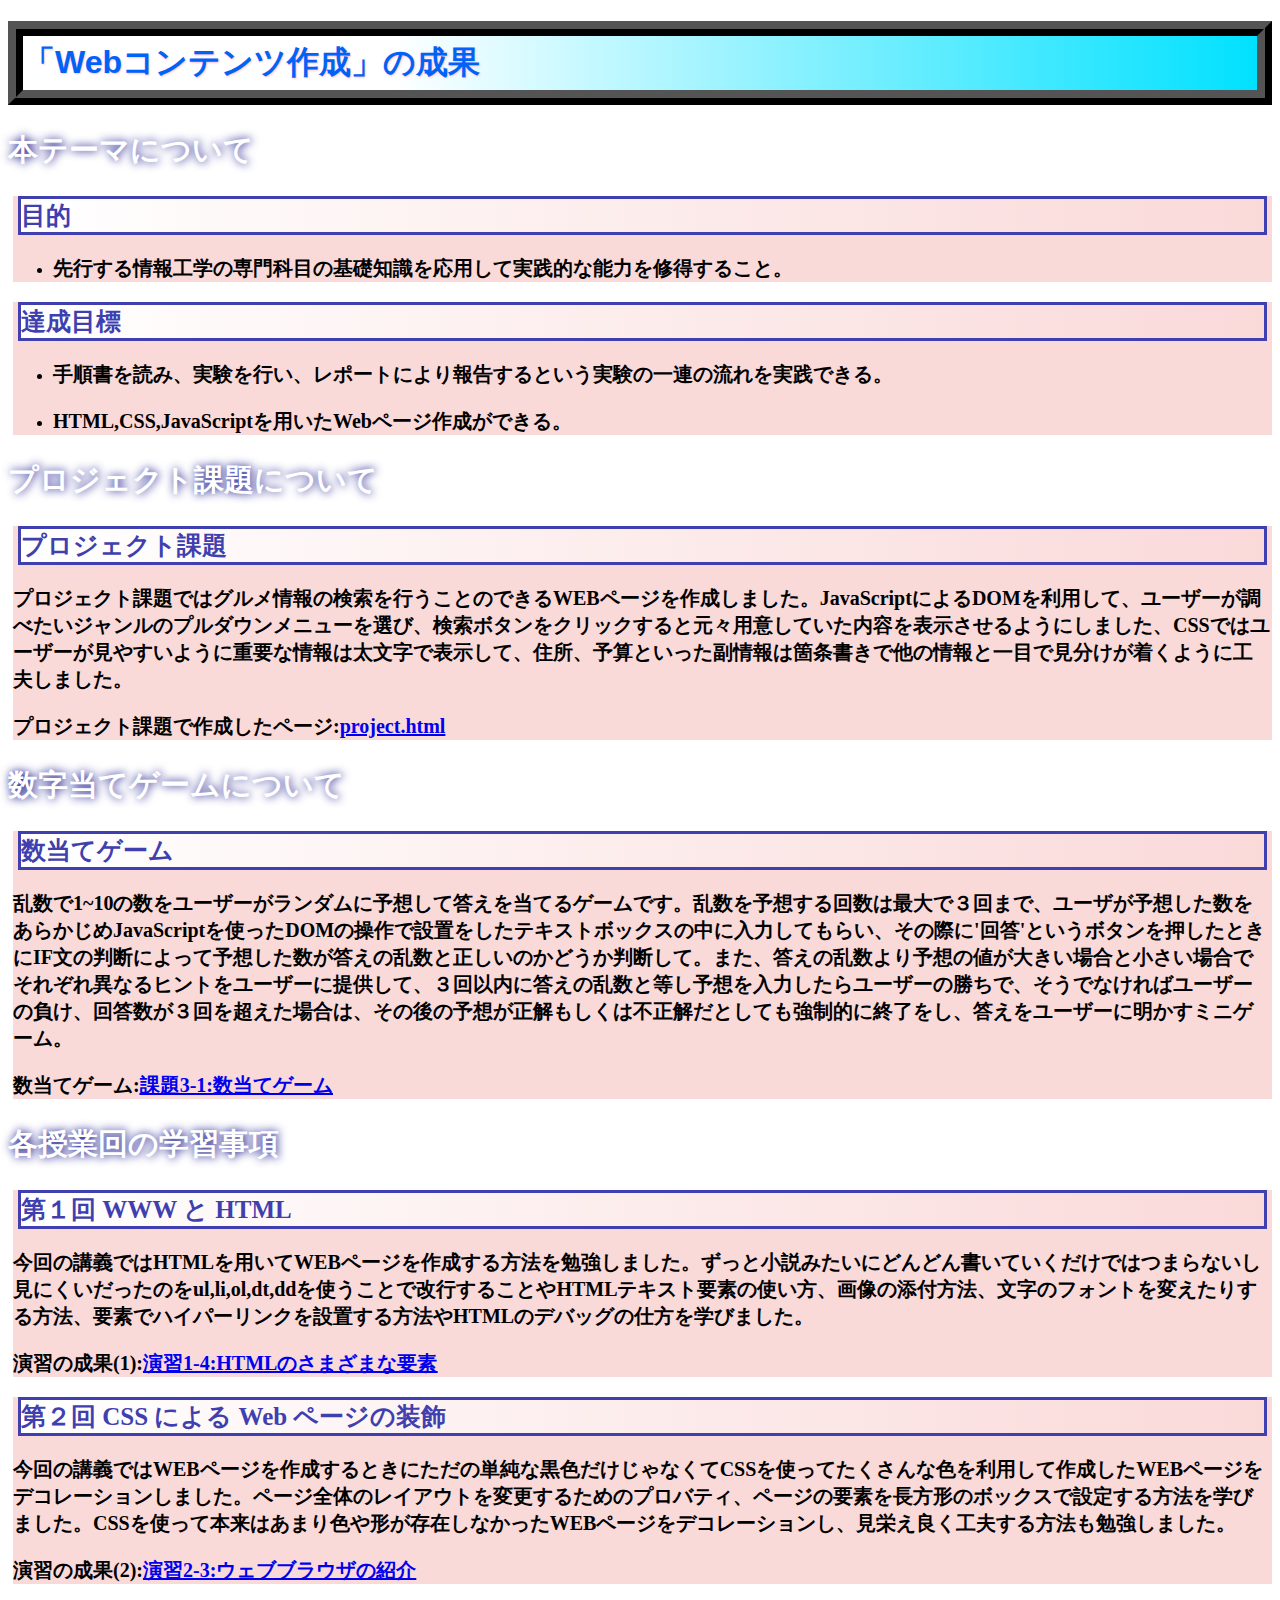
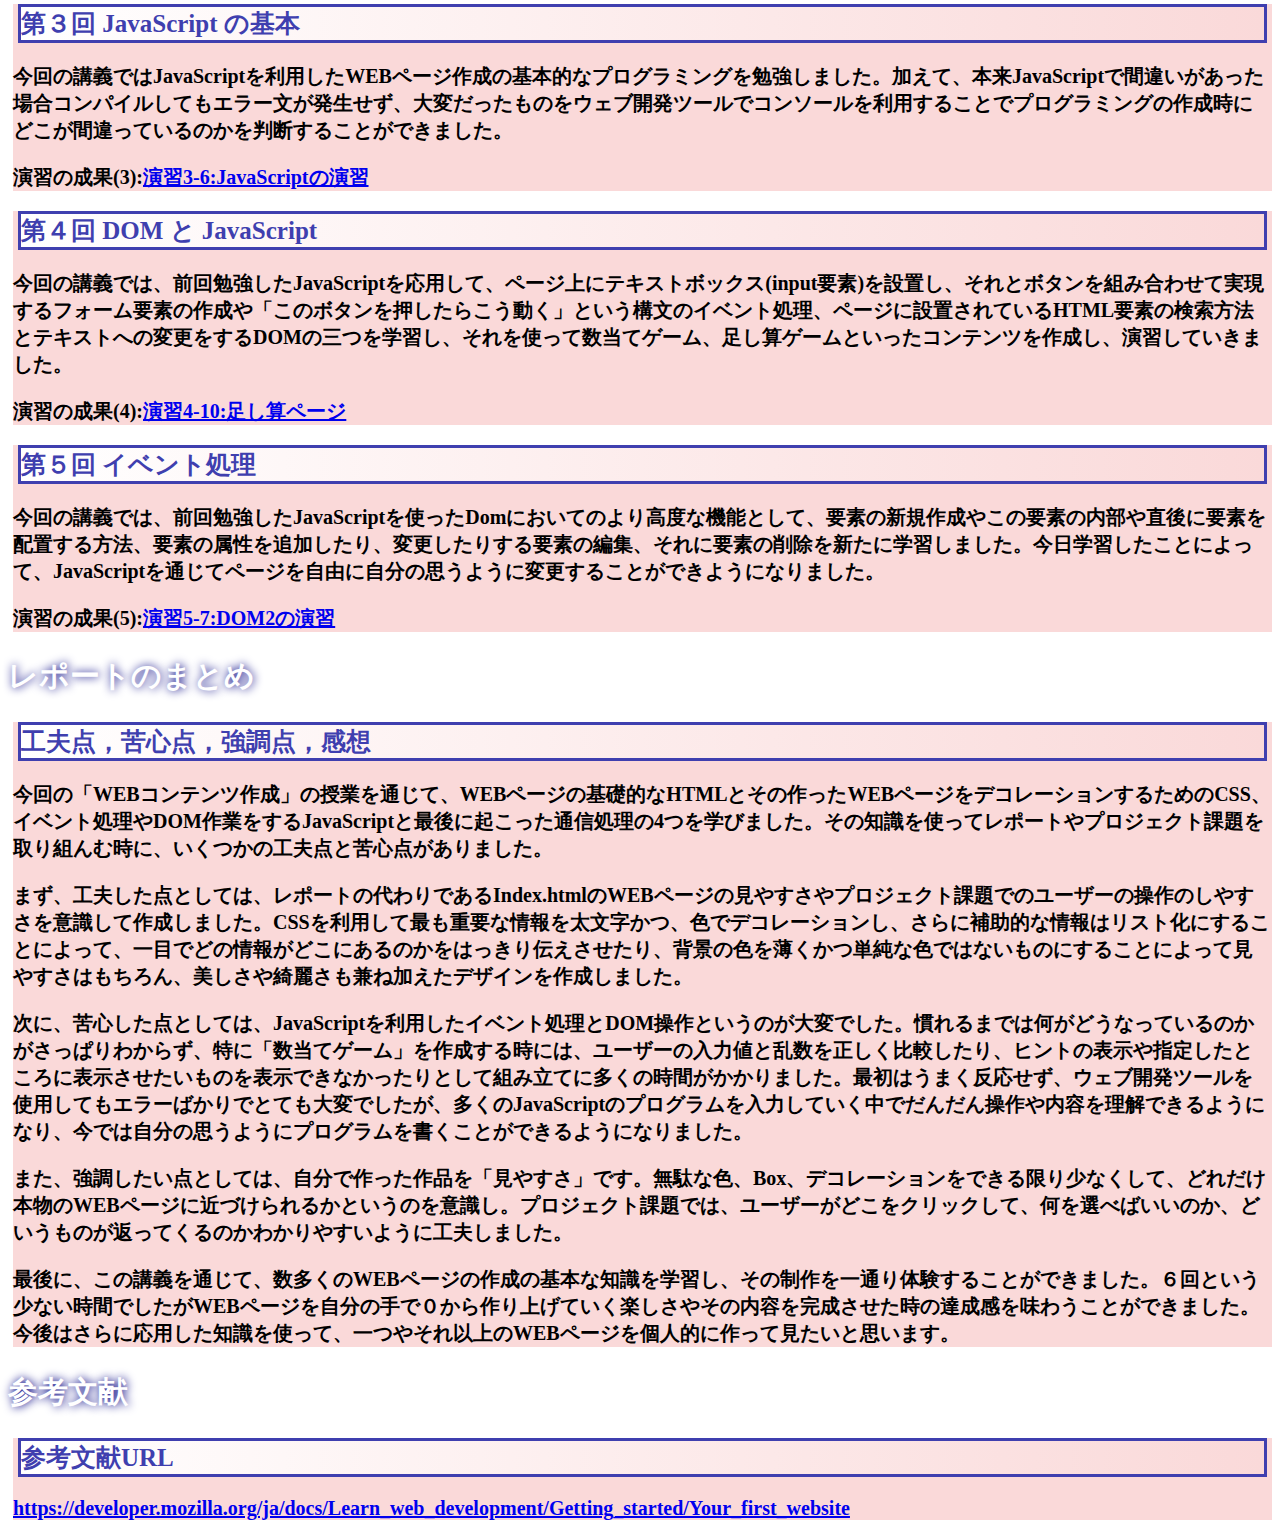
<file: index.html>
<!DOCTYPE html>
<html>

<head>
  <meta charset="utf-8">
  <title>「Webコンテンツ作成」の成果</title>
  <link rel="stylesheet" href="index.css">
</head>

<body>
  <h1>「Webコンテンツ作成」の成果</h1>

  <div id="zentai">

    <h2>本テーマについて</h2>
    <div>
      <h3>目的</h3>
      <ul>
        <li>
          <p>先行する情報工学の専門科目の基礎知識を応用して実践的な能力を修得すること。</p>
        </li>
      </ul>
      </li>
    </div>
    <div>
      <h3>達成目標</h3>
      <ul>
        <li>
          <p>手順書を読み、実験を行い、レポートにより報告するという実験の一連の流れを実践できる。</p>
        </li>
        <li>
          <p>HTML,CSS,JavaScriptを用いたWebページ作成ができる。</p>
        </li>
      </ul>
      </li>
    </div>
    <h2>プロジェクト課題について</h2>
    <div>
      <h3>プロジェクト課題</h3>
      <p>
        プロジェクト課題ではグルメ情報の検索を行うことのできるWEBページを作成しました。JavaScriptによるDOMを利用して、ユーザーが調べたいジャンルのプルダウンメニューを選び、検索ボタンをクリックすると元々用意していた内容を表示させるようにしました、CSSではユーザーが見やすいように重要な情報は太文字で表示して、住所、予算といった副情報は箇条書きで他の情報と一目で見分けが着くように工夫しました。
      </p>
      <p>プロジェクト課題で作成したページ:<a href="project.html" title="プロジェクト課題" target="_blank" <u>project.html</u></a></p>
    </div>
    <h2>数字当てゲームについて</h2>
    <div>
      <h3>数当てゲーム</h3>
      <p>
        乱数で1~10の数をユーザーがランダムに予想して答えを当てるゲームです。乱数を予想する回数は最大で３回まで、ユーザが予想した数をあらかじめJavaScriptを使ったDOMの操作で設置をしたテキストボックスの中に入力してもらい、その際に'回答'というボタンを押したときにIF文の判断によって予想した数が答えの乱数と正しいのかどうか判断して。また、答えの乱数より予想の値が大きい場合と小さい場合でそれぞれ異なるヒントをユーザーに提供して、３回以内に答えの乱数と等し予想を入力したらユーザーの勝ちで、そうでなければユーザーの負け、回答数が３回を超えた場合は、その後の予想が正解もしくは不正解だとしても強制的に終了をし、答えをユーザーに明かすミニゲーム。
      <p>数当てゲーム:<a href="kazuate.html" title="数当てゲーム" target="_blank"><u>課題3-1:数当てゲーム</u></a></p>
    </div>
    <h2>各授業回の学習事項</h2>
    <div>
      <h3>第１回 WWW と HTML</h3>
      <p>
        今回の講義ではHTMLを用いてWEBページを作成する方法を勉強しました。ずっと小説みたいにどんどん書いていくだけではつまらないし見にくいだったのをul,li,ol,dt,ddを使うことで改行することやHTMLテキスト要素の使い方、画像の添付方法、文字のフォントを変えたりする方法、要素でハイパーリンクを設置する方法やHTMLのデバッグの仕方を学びました。
      </p>
      <p>演習の成果(1):<a href="practice-html/elements.html" title="HTMLの要素" target="_blank"><u>演習1-4:HTMLのさまざまな要素</u></a>
      </p>
    </div>
    <div>
      <h3>第２回 CSS による Web ページの装飾 </h3>
      <p>
        今回の講義ではWEBページを作成するときにただの単純な黒色だけじゃなくてCSSを使ってたくさんな色を利用して作成したWEBページをデコレーションしました。ページ全体のレイアウトを変更するためのプロバティ、ページの要素を長方形のボックスで設定する方法を学びました。CSSを使って本来はあまり色や形が存在しなかったWEBページをデコレーションし、見栄え良く工夫する方法も勉強しました。
      </p>
      <p>演習の成果(2):<a href="practice-css/browser-intro.html" title="ウェブブラウザの紹介" target="_blank"
          <u>演習2-3:ウェブブラウザの紹介</u></a></p>
    </div>
    <div>
      <h3>第３回 JavaScript の基本</h3>
      <p>
        今回の講義ではJavaScriptを利用したWEBページ作成の基本的なプログラミングを勉強しました。加えて、本来JavaScriptで間違いがあった場合コンパイルしてもエラー文が発生せず、大変だったものをウェブ開発ツールでコンソールを利用することでプログラミングの作成時にどこが間違っているのかを判断することができました。
      </p>
      <p>演習の成果(3):<a href="practice-js/obj-practice.html" title="JavaScriptの練習" target="_blank"
          <u>演習3-6:JavaScriptの演習</u></a>
      </p>
    </div>
    <div>
      <h3>第４回 DOM と JavaScript</h3>
      <p>
        今回の講義では、前回勉強したJavaScriptを応用して、ページ上にテキストボックス(input要素)を設置し、それとボタンを組み合わせて実現するフォーム要素の作成や「このボタンを押したらこう動く」という構文のイベント処理、ページに設置されているHTML要素の検索方法とテキストへの変更をするDOMの三つを学習し、それを使って数当てゲーム、足し算ゲームといったコンテンツを作成し、演習していきました。
      </p>
      <p>演習の成果(4):<a href="practice-eventdom/tashizan.html" title="足し算ページ" target="_blank" <u>演習4-10:足し算ページ</u></a></p>
    </div>
    <div>
      <h3>第５回 イベント処理</h3>
      <p>
        今回の講義では、前回勉強したJavaScriptを使ったDomにおいてのより高度な機能として、要素の新規作成やこの要素の内部や直後に要素を配置する方法、要素の属性を追加したり、変更したりする要素の編集、それに要素の削除を新たに学習しました。今日学習したことによって、JavaScriptを通じてページを自由に自分の思うように変更することができようになりました。
      </p>
      <p>演習の成果(5):<a href="practice-dom2/dom2-exercise.html" title="DOM2の演習" target="_blank" <u>演習5-7:DOM2の演習</u></a>
      </p>
    </div>
    <h2>レポートのまとめ</h2>
    <div>
      <h3>工夫点，苦心点，強調点，感想</h3>
      <p>
        今回の「WEBコンテンツ作成」の授業を通じて、WEBページの基礎的なHTMLとその作ったWEBページをデコレーションするためのCSS、イベント処理やDOM作業をするJavaScriptと最後に起こった通信処理の4つを学びました。その知識を使ってレポートやプロジェクト課題を取り組んむ時に、いくつかの工夫点と苦心点がありました。
      </p>
      <p>
        まず、工夫した点としては、レポートの代わりであるIndex.htmlのWEBページの見やすさやプロジェクト課題でのユーザーの操作のしやすさを意識して作成しました。CSSを利用して最も重要な情報を太文字かつ、色でデコレーションし、さらに補助的な情報はリスト化にすることによって、一目でどの情報がどこにあるのかをはっきり伝えさせたり、背景の色を薄くかつ単純な色ではないものにすることによって見やすさはもちろん、美しさや綺麗さも兼ね加えたデザインを作成しました。
      </p>
      <p>
        次に、苦心した点としては、JavaScriptを利用したイベント処理とDOM操作というのが大変でした。慣れるまでは何がどうなっているのかがさっぱりわからず、特に「数当てゲーム」を作成する時には、ユーザーの入力値と乱数を正しく比較したり、ヒントの表示や指定したところに表示させたいものを表示できなかったりとして組み立てに多くの時間がかかりました。最初はうまく反応せず、ウェブ開発ツールを使用してもエラーばかりでとても大変でしたが、多くのJavaScriptのプログラムを入力していく中でだんだん操作や内容を理解できるようになり、今では自分の思うようにプログラムを書くことができるようになりました。
      </p>
      <p>
        また、強調したい点としては、自分で作った作品を「見やすさ」です。無駄な色、Box、デコレーションをできる限り少なくして、どれだけ本物のWEBページに近づけられるかというのを意識し。プロジェクト課題では、ユーザーがどこをクリックして、何を選べばいいのか、どいうものが返ってくるのかわかりやすいように工夫しました。
      </p>
      <p>
        最後に、この講義を通じて、数多くのWEBページの作成の基本な知識を学習し、その制作を一通り体験することができました。６回という少ない時間でしたがWEBページを自分の手で０から作り上げていく楽しさやその内容を完成させた時の達成感を味わうことができました。今後はさらに応用した知識を使って、一つやそれ以上のWEBページを個人的に作って見たいと思います。
      </p>
      </p>
    </div>
    <h2>参考文献</h2>
    <div>
      <h3>参考文献URL</h3>
      <p><a href="https://developer.mozilla.org/ja/docs/Learn_web_development/Getting_started/Your_first_website" title="" target="_blank"<u>https://developer.mozilla.org/ja/docs/Learn_web_development/Getting_started/Your_first_website</u></a></p>
    </div>
</body>

</html>
</file>
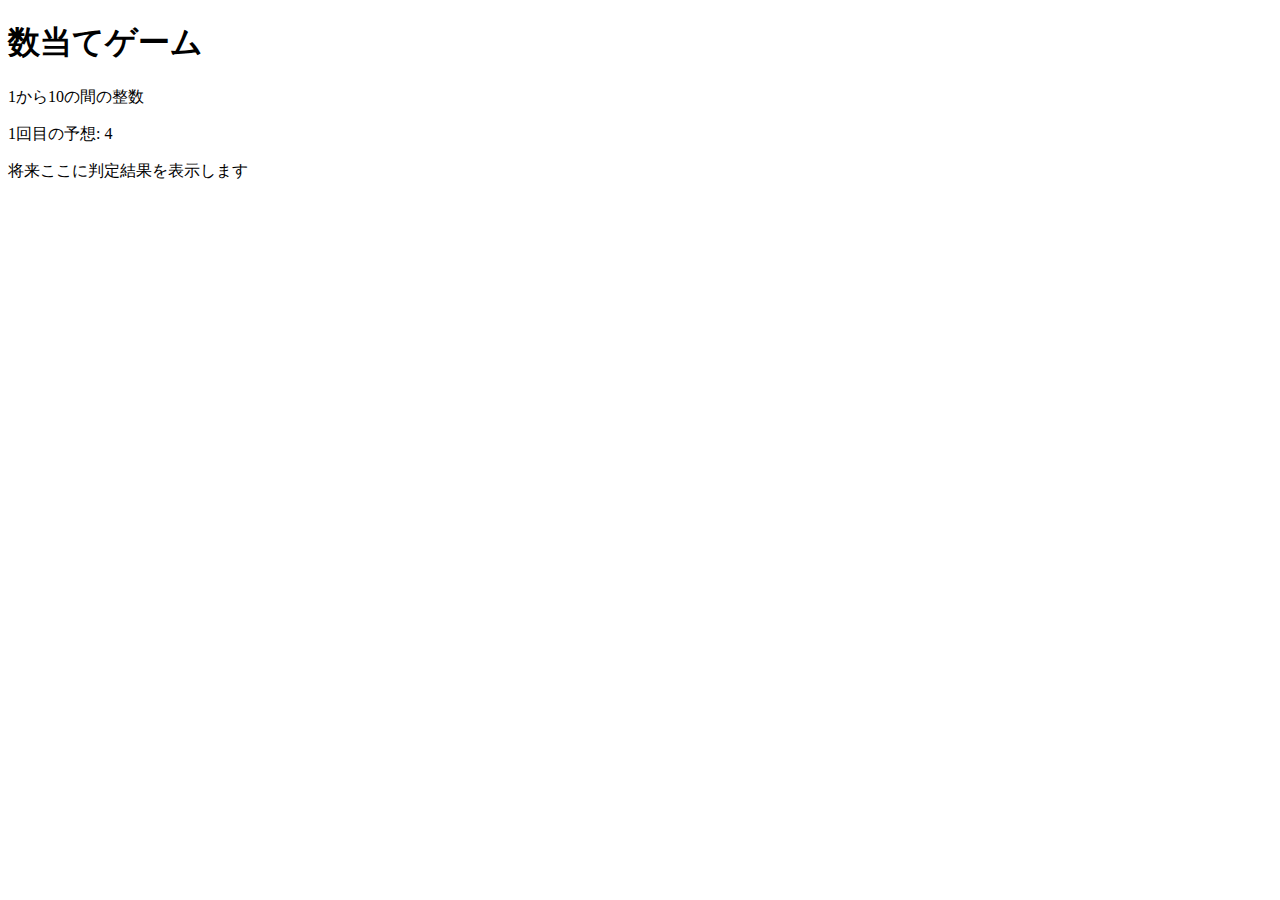
<file: kazuate.html>
<!DOCTYPE html>
<html>
  <head>
    <meta charset="utf-8">
    <title>数当てゲーム</title>
    <script src="kazuate.js" defer></script>
  </head>

  <body>
    <h1>数当てゲーム</h1>
    <p>1から10の間の整数</p>
    <p><span id="kaisu">1</span>回目の予想: <span id="answer">4</span></p>
    <p id="result">将来ここに判定結果を表示します</p>
  </body>
</html>
</file>
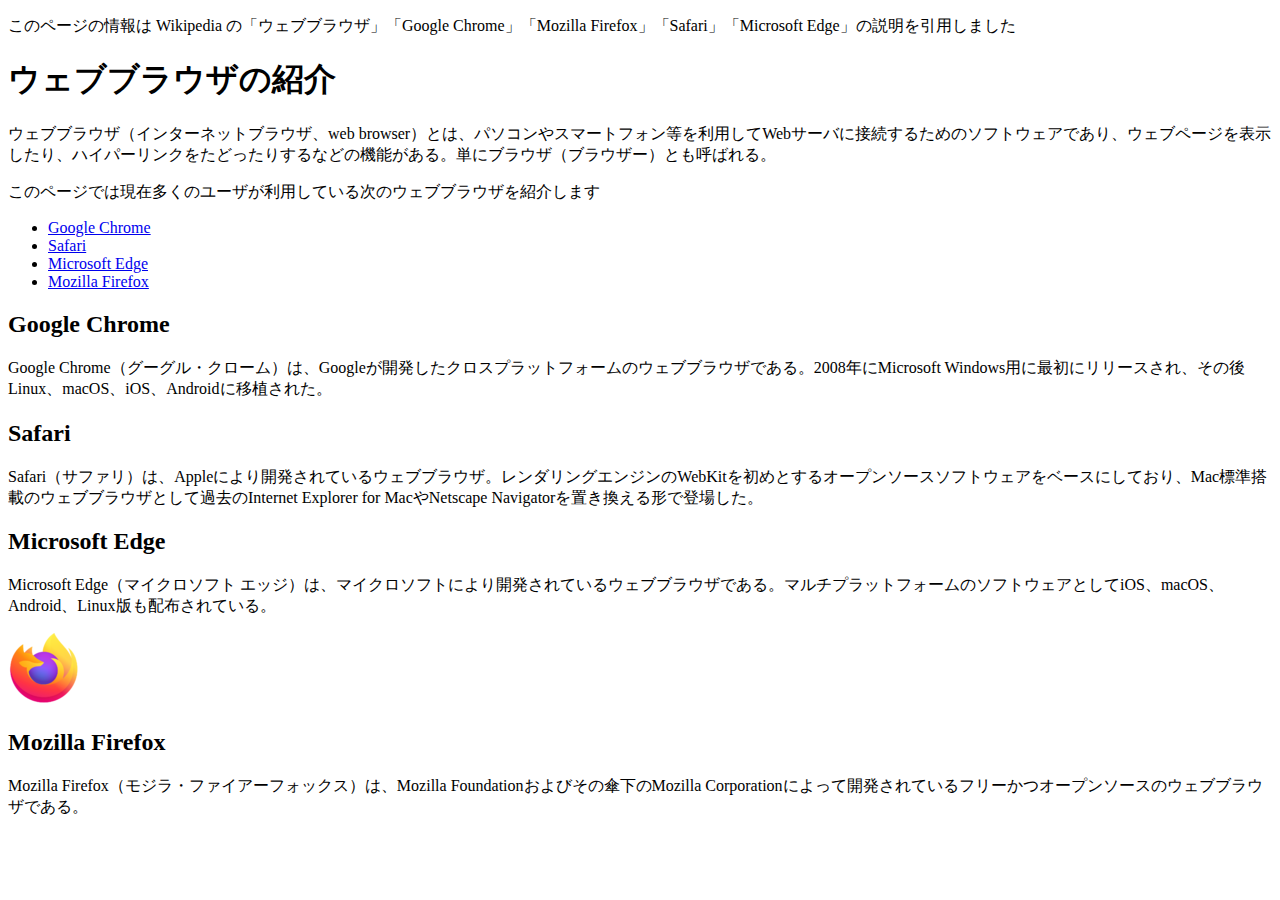
<file: practice-css/browser-intro.html>
<!doctype html>
<html lang="ja">
<head>
    <meta charset="utf-8">
    <title>ウェブブラウザの紹介</title>
</head>

<body>

<p class="info">このページの情報は Wikipedia の「ウェブブラウザ」「Google Chrome」「Mozilla Firefox」「Safari」「Microsoft Edge」の説明を引用しました</p>

<h1>ウェブブラウザの紹介</h1>

<p>ウェブブラウザ（インターネットブラウザ、web browser）とは、パソコンやスマートフォン等を利用してWebサーバに接続するためのソフトウェアであり、ウェブページを表示したり、ハイパーリンクをたどったりするなどの機能がある。単にブラウザ（ブラウザー）とも呼ばれる。</p>

<p>このページでは現在多くのユーザが利用している次のウェブブラウザを紹介します</p>
<ul>
	<li><a href="https://ja.wikipedia.org/wiki/Google_Chrome">Google Chrome<a></li>
	<li><a href="https://ja.wikipedia.org/wiki/Safari">Safari</a></li>
	<li><a href="https://ja.wikipedia.org/wiki/Microsoft_Edge">Microsoft Edge</a></li>
	<li><a href="https://ja.wikipedia.org/wiki/Mozilla_Firefox">Mozilla Firefox</a></li>
</ul>


<div id="zentai">

<div>
<h2>Google Chrome</h2>
<p>Google Chrome（グーグル・クローム）は、Googleが開発したクロスプラットフォームのウェブブラウザである。2008年にMicrosoft Windows用に最初にリリースされ、その後Linux、macOS、iOS、Androidに移植された。</p>
</div>

<div>
<h2>Safari</h2>
<p>Safari（サファリ）は、Appleにより開発されているウェブブラウザ。レンダリングエンジンのWebKitを初めとするオープンソースソフトウェアをベースにしており、Mac標準搭載のウェブブラウザとして過去のInternet Explorer for MacやNetscape Navigatorを置き換える形で登場した。</p>
</div>

<div>
<h2>Microsoft Edge</h2>
<p>Microsoft Edge（マイクロソフト エッジ）は、マイクロソフトにより開発されているウェブブラウザである。マルチプラットフォームのソフトウェアとしてiOS、macOS、Android、Linux版も配布されている。</p>
</div>

<div>
<img class = "sign" src="firefox_icon.png">
<h2>Mozilla Firefox</h2>
<p>Mozilla Firefox（モジラ・ファイアーフォックス）は、Mozilla Foundationおよびその傘下のMozilla Corporationによって開発されているフリーかつオープンソースのウェブブラウザである。</p>
</div>

</div>

</body>

</html>
</file>
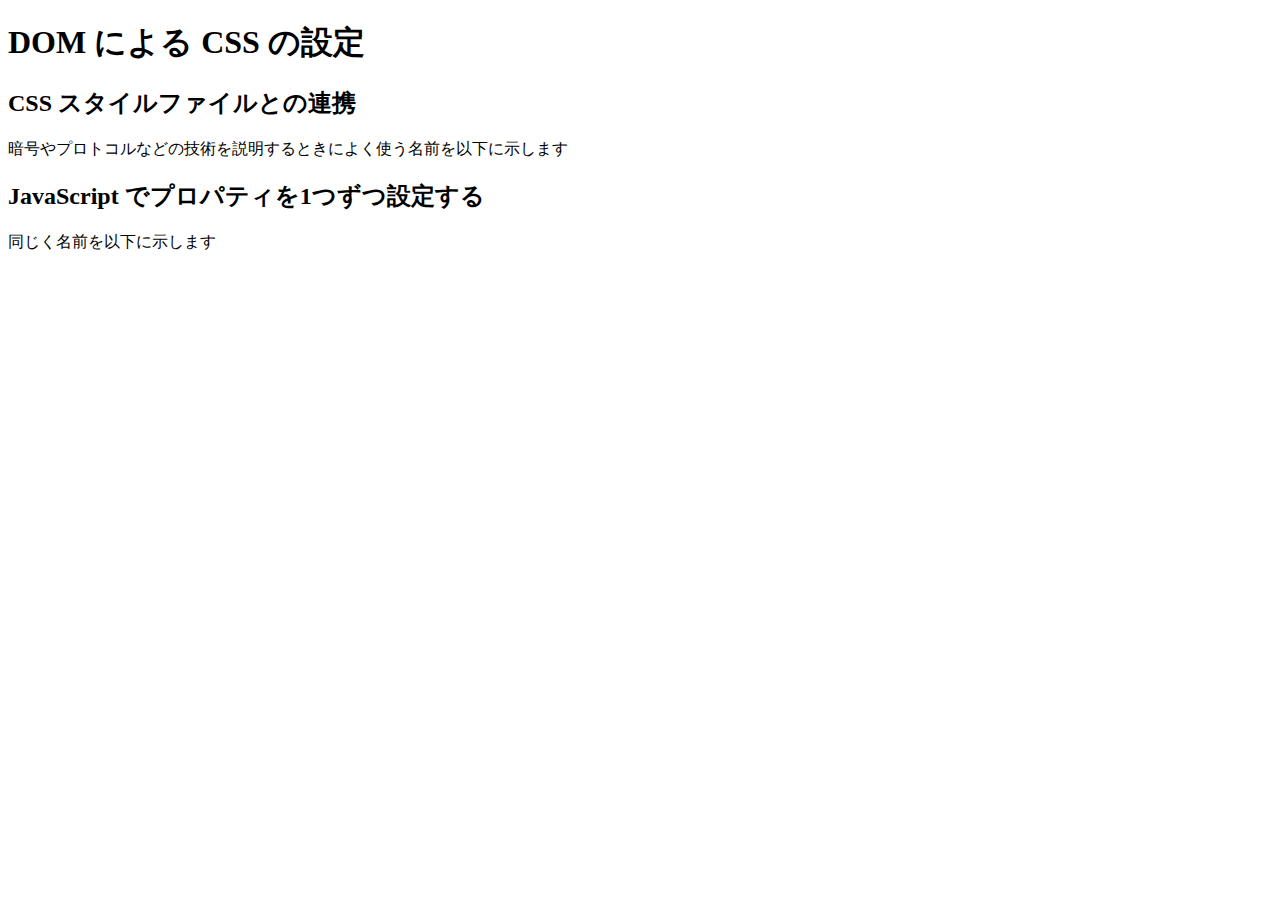
<file: practice-dom2/dom-css-test.html>
<!DOCTYPE html>
<html>
  <head>
    <title>DOMを操作するJSプログラム</title>
	<link rel="stylesheet" href="dom-css-test.css">
  </head>

  <body>
	  <h1>DOM による CSS の設定</h1>

	  <h2>CSS スタイルファイルとの連携</h2>
	  <p>暗号やプロトコルなどの技術を説明するときによく使う名前を以下に示します</p>
	  <ul id="names1">
	  </ul>

	  <h2>JavaScript でプロパティを1つずつ設定する</h2>
	  <p>同じく名前を以下に示します</p>
	  <ul id="names2">
	  </ul>

  </body>
</html>
</file>
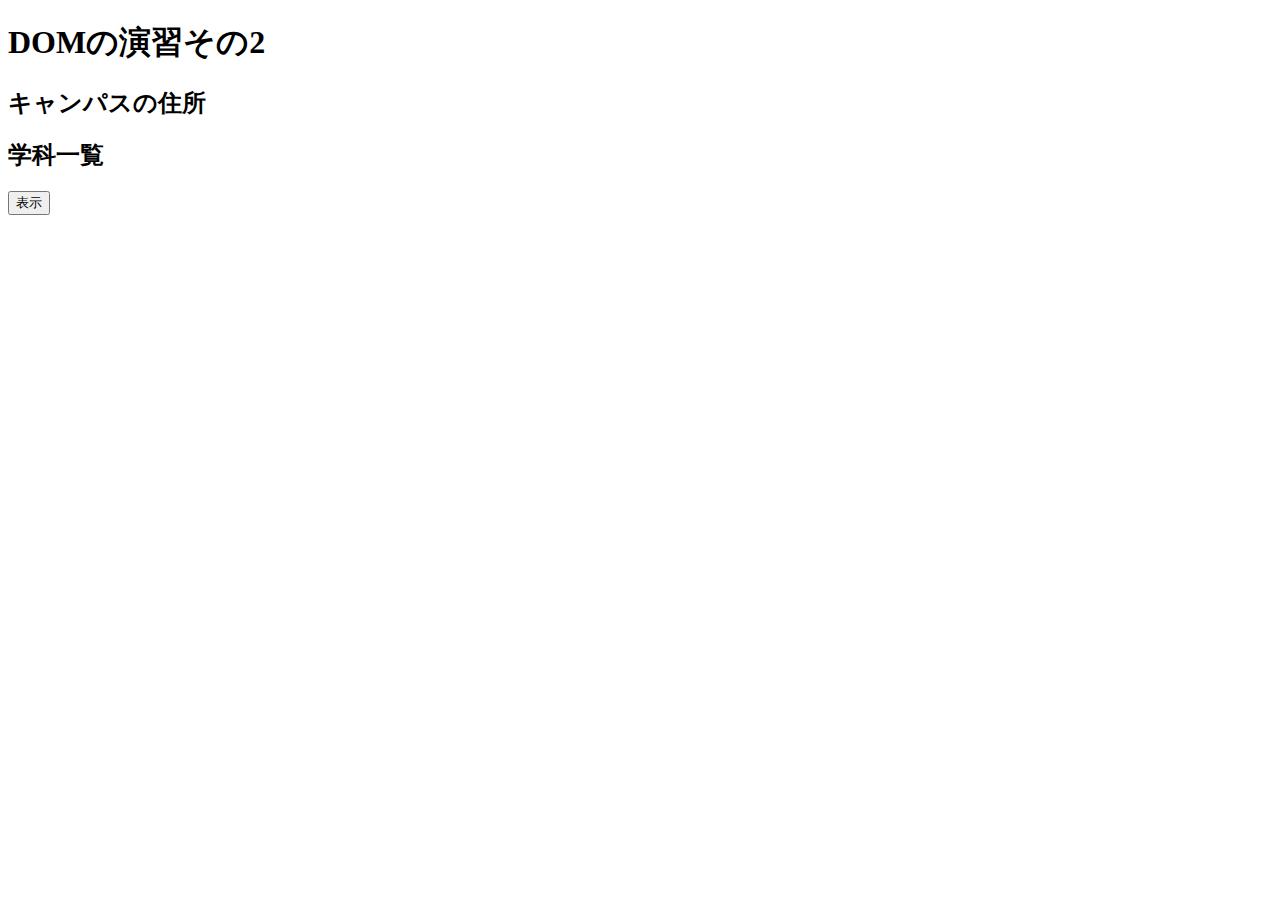
<file: practice-dom2/dom2-exercise.html>
<!DOCTYPE html>
<html>
  <head>
    <title>DOM の演習その2</title>
	<script src="dom2-exercise.js" defer></script>
  </head>

  <body>
	  <h1>DOMの演習その2</h1>

	  <h2 id="addr">キャンパスの住所</h2>

	  <h2 id="dept">学科一覧</h2>

	  <button id="show">表示</button>
  </body>
</html>
</file>
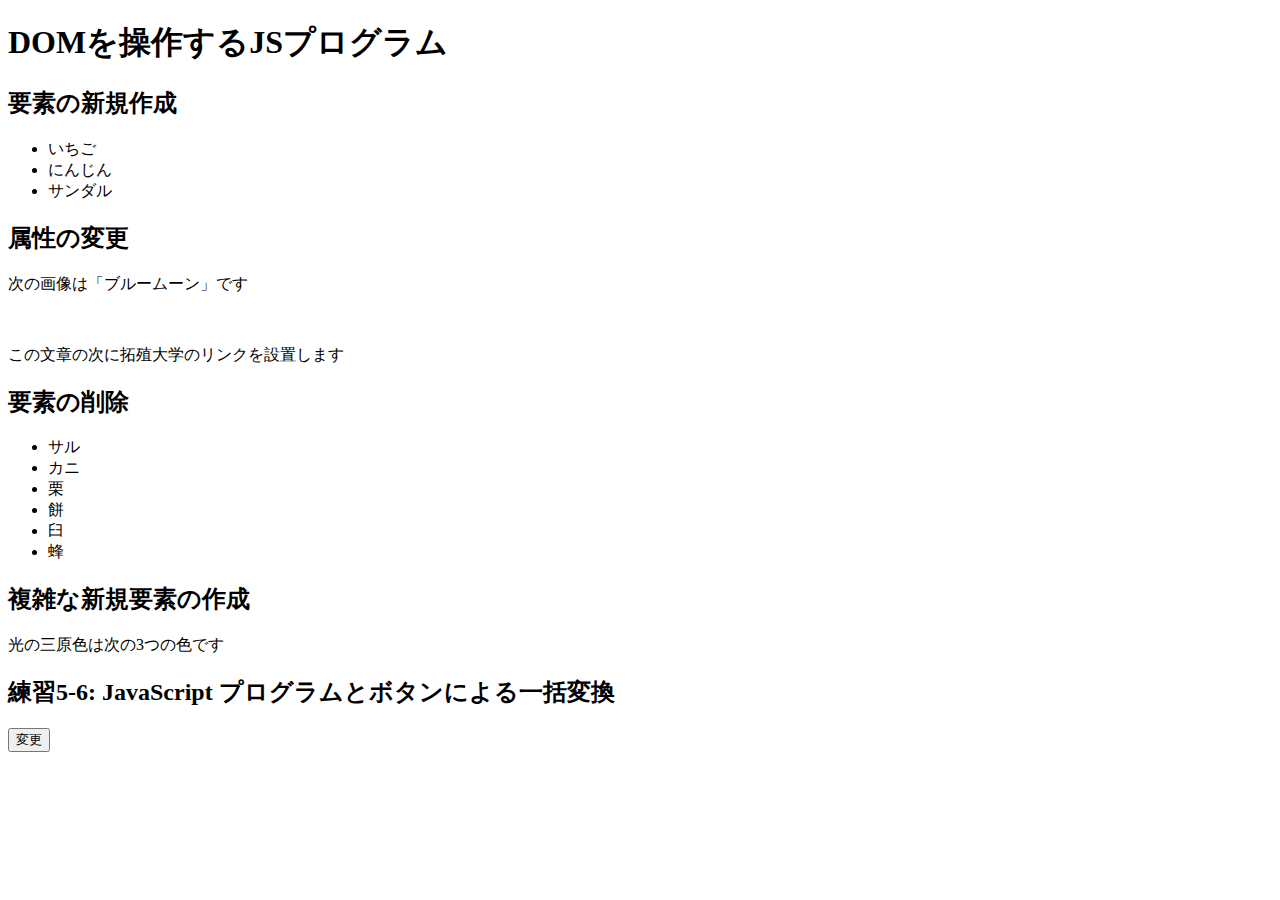
<file: practice-dom2/dom2-intro.html>
<!DOCTYPE html>
<html>
  <head>
    <title>DOMを操作するJSプログラム</title>
	<script src="dom2-intro.js" defer></script>
  </head>

  <body>
	  <h1>DOMを操作するJSプログラム</h1>

	  <h2>要素の新規作成</h2>
	  <ul id="kazoeuta">
		<li>いちご</li>
		<li>にんじん</li>
		<li>サンダル</li>
	  </ul>

	  <h2>属性の変更</h2>
	  <p>次の画像は「ブルームーン」です</p>
	  <img id="bluemoon">

	  <p id="takudai">この文章の次に拓殖大学のリンクを設置します</p>


	  <h2>要素の削除</h2>
	  <ul id="kassen">
		  <li>サル</li>
		  <li>カニ</li>
		  <li>栗</li>
		  <li id="mochi">餅</li>
		  <li>臼</li>
		  <li>蜂</li>
	  </ul>

	  <h2 id="fukuzatu">複雑な新規要素の作成</h2>
	  <p id="primary">光の三原色は次の3つの色です</p>

	  <h2>練習5-6: JavaScript プログラムとボタンによる一括変換</h2>
	  <button id="henkou">変更</button>

  </body>
</html>
</file>
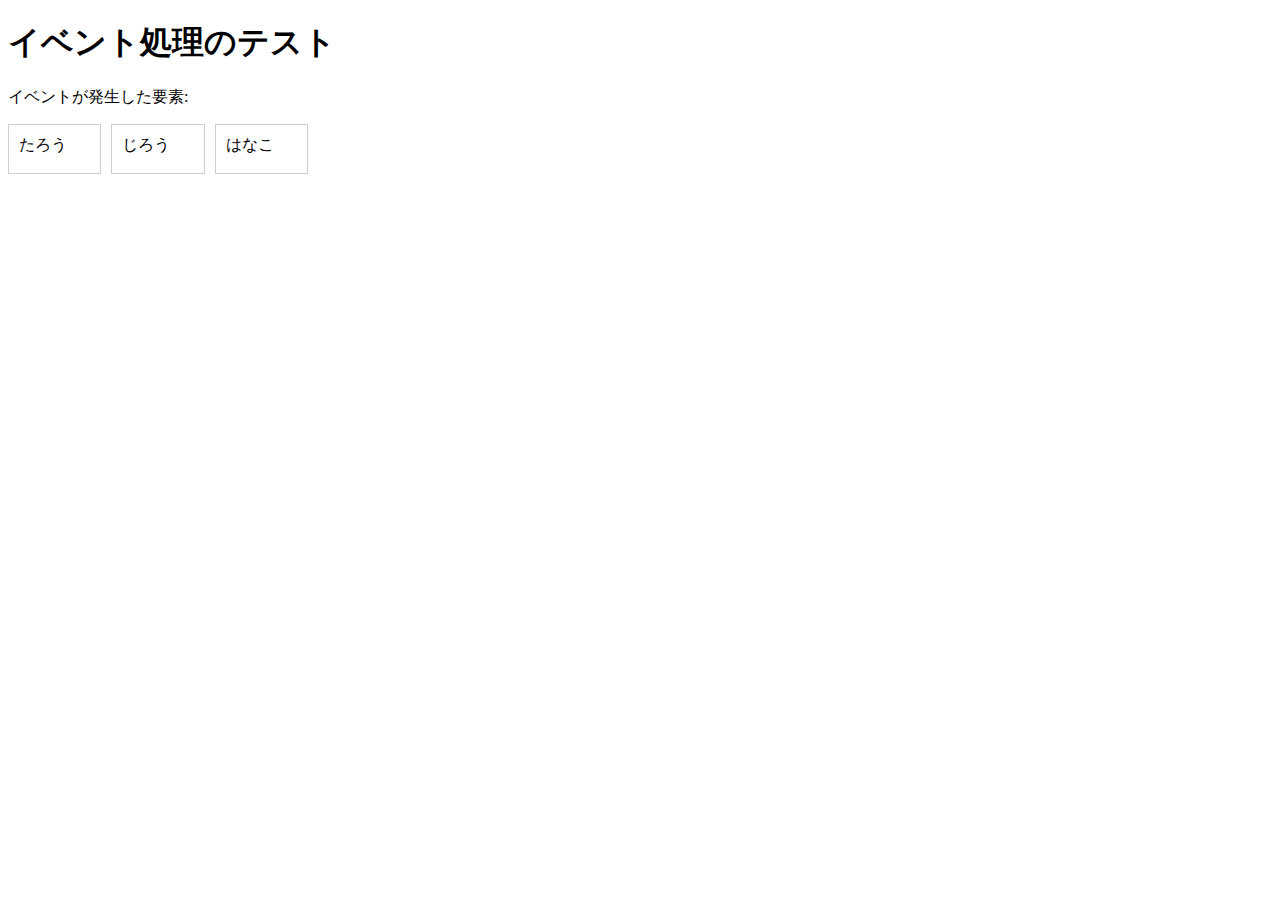
<file: practice-eventdom/event-test.html>
<!DOCTYPE html>
<html>
  <head>
    <title>イベント処理のテスト</title>
	<link rel="stylesheet" href="event-test.css">
	<script src="event-test.js" defer></script>
  </head>

  <body>
    <h1>イベント処理のテスト</h1>
	<p>イベントが発生した要素: <span id="emitter"></span></p>
	<div id="main">
		<div class="cell" id="cell1" tabindex="1">たろう</div>
		<div class="cell" id="cell2" tabindex="2">じろう</div>
		<div class="cell" id="cell3" tabindex="3">はなこ</div>
	</div>
  </body>
</html>
</file>
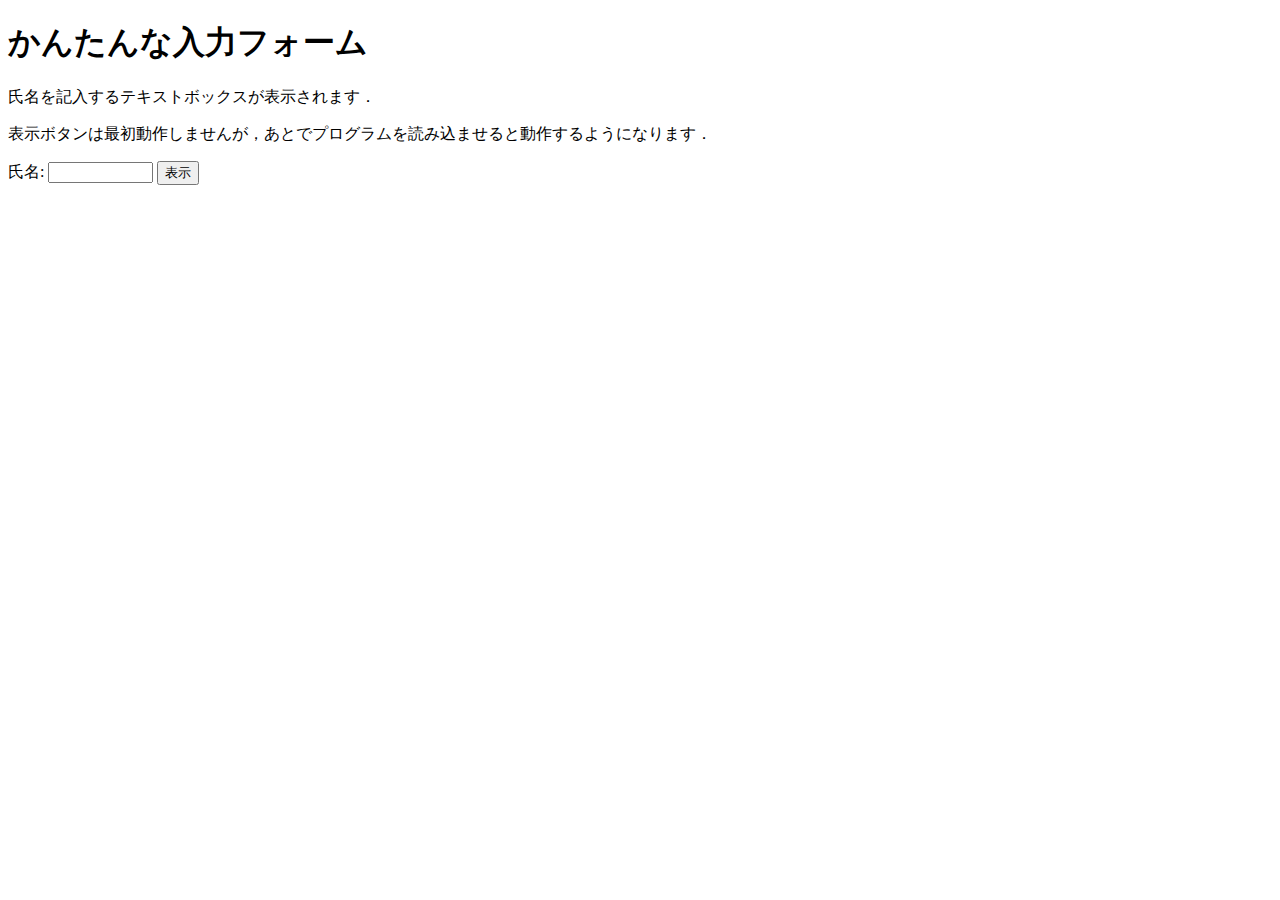
<file: practice-eventdom/input-demo.html>
<!DOCTYPE html>
<html>
  <head>
    <title>かんたんな入力フォーム</title>
    <script src="input-demo.js" defer></script>
  </head>

  <body>
    <h1>かんたんな入力フォーム</h1>
	<p>氏名を記入するテキストボックスが表示されます．</p>
	<p>表示ボタンは最初動作しませんが，あとでプログラムを読み込ませると動作するようになります．</p>
	<label for="shimei">氏名: </label>
	<input type="text" name="shimei" size="10" id="shimei">
	<button id="print">表示</button>
	<p id="message"></p>
  </body>
</html>
</file>
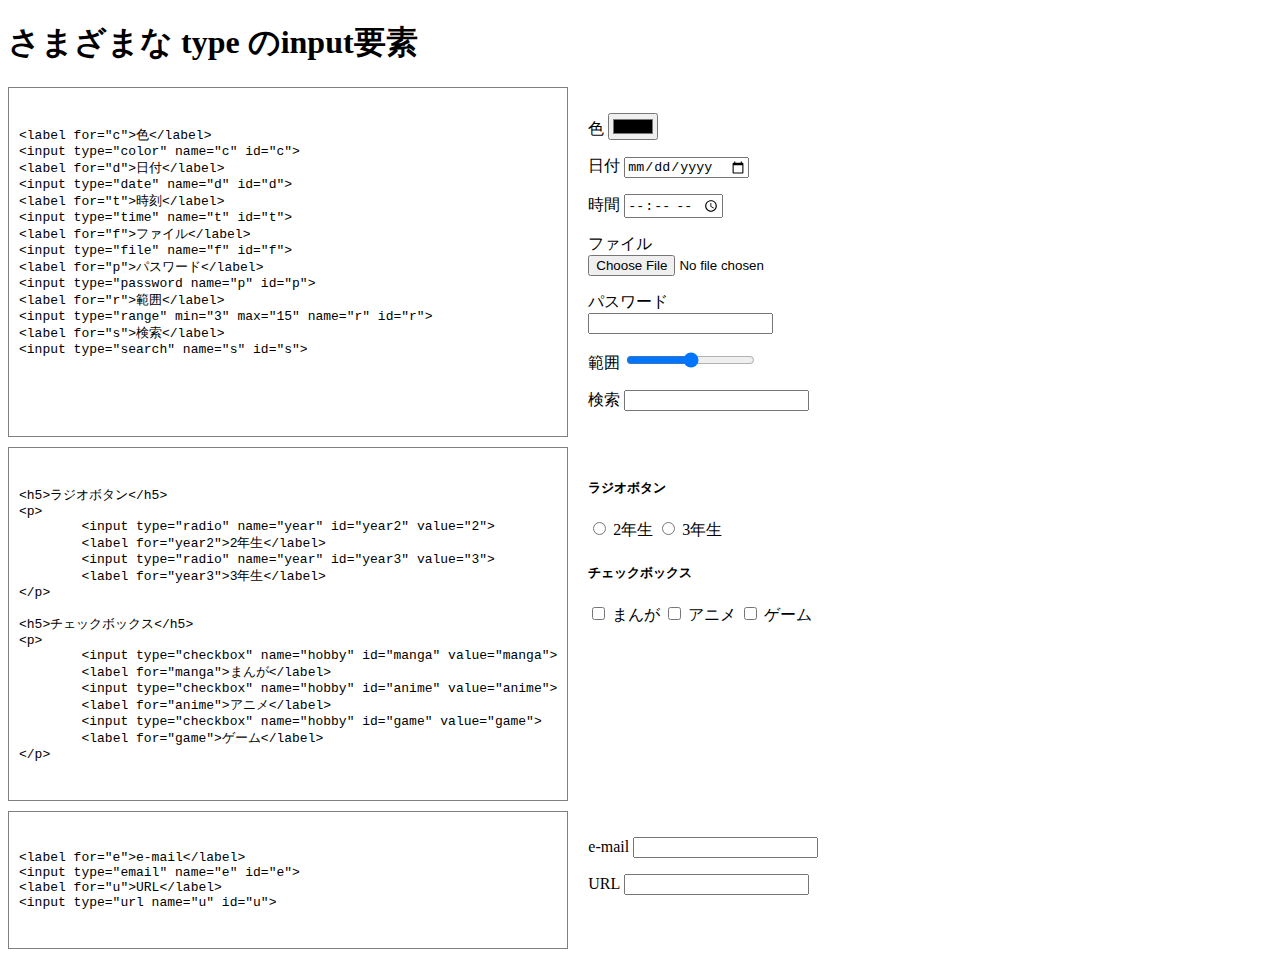
<file: practice-eventdom/input-types.html>
<!DOCTYPE html>
<html>
  <head>
    <title>さまざまな type のinput要素</title>
	<link rel="stylesheet" href="input-types.css">
  </head>

  <body>
    <h1>さまざまな type のinput要素</h1>
	<div class="twocol">
		<div class="left">
<pre>
<code>
&lt;label for="c"&gt;色&lt;/label&gt;
&lt;input type="color" name="c" id="c"&gt;
&lt;label for="d"&gt;日付&lt;/label&gt;
&lt;input type="date" name="d" id="d"&gt;
&lt;label for="t"&gt;時刻&lt;/label&gt;
&lt;input type="time" name="t" id="t"&gt;
&lt;label for="f"&gt;ファイル&lt;/label&gt;
&lt;input type="file" name="f" id="f"&gt;
&lt;label for="p"&gt;パスワード&lt;/label&gt;
&lt;input type="password name="p" id="p"&gt;
&lt;label for="r"&gt;範囲&lt;/label&gt;
&lt;input type="range" min="3" max="15" name="r" id="r"&gt;
&lt;label for="s"&gt;検索&lt;/label&gt;
&lt;input type="search" name="s" id="s"&gt;
</code>
</pre>
		</div>
		<div class="right">
			<p>
				<label for="c">色</label></code>
				<input type="color" name="c" id="c">
			</p>
			<p>
				<label for="d">日付</label></code>
				<input type="date" name="d" id="d">
			</p>
			<p>
				<label for="t">時間</label>
				<input type="time" name="t" id="t">
			</p>
			<p>
				<label for="f">ファイル</label>
				<input type="file" name="f" id="f">
			</p>
			<p>
				<label for="p">パスワード</label>
				<input type="password" name="p" id="f">
			</p>
			<p>
				<label for="r">範囲</label>
				<input type="range" min="3" max="15" name="r" id="r">
			</p>
			<p>
				<label for="s">検索</label>
				<input type="search" name="s" id="s">
			</p>
		</div>
		<div class="left">
<pre>
<code>
&lt;h5&gt;ラジオボタン&lt;/h5&gt;
&lt;p&gt;
	&lt;input type="radio" name="year" id="year2" value="2"&gt;
	&lt;label for="year2"&gt;2年生&lt;/label&gt;
	&lt;input type="radio" name="year" id="year3" value="3"&gt;
	&lt;label for="year3"&gt;3年生&lt;/label&gt;
&lt;/p&gt;

&lt;h5&gt;チェックボックス&lt;/h5&gt;
&lt;p&gt;
	&lt;input type="checkbox" name="hobby" id="manga" value="manga"&gt;
	&lt;label for="manga"&gt;まんが&lt;/label&gt;
	&lt;input type="checkbox" name="hobby" id="anime" value="anime"&gt;
	&lt;label for="anime"&gt;アニメ&lt;/label&gt;
	&lt;input type="checkbox" name="hobby" id="game" value="game"&gt;
	&lt;label for="game"&gt;ゲーム&lt;/label&gt;
&lt;/p&gt;
</code>
</pre>
		</div>
		<div class="right">
			<h5>ラジオボタン</h5>
			<p>
				<input type="radio" name="year" id="year2" value="2">
				<label for="year2">2年生</label>
				<input type="radio" name="year" id="year3" value="3">
				<label for="year3">3年生</label>
			</p>
			<h5>チェックボックス</h5>
			<p>
				<input type="checkbox" name="hobby" id="manga" value="manga">
				<label for="manga">まんが</label>
				<input type="checkbox" name="hobby" id="anime" value="anime">
				<label for="anime">アニメ</label>
				<input type="checkbox" name="hobby" id="game" value="game">
				<label for="game">ゲーム</label>
			</p>
		</div>
		<div class="left">
<pre>
<code>
&lt;label for="e"&gt;e-mail&lt;/label&gt;
&lt;input type="email" name="e" id="e"&gt;
&lt;label for="u"&gt;URL&lt;/label&gt;
&lt;input type="url name="u" id="u"&gt;
</code>
</pre>
		</div>
		<div class="right">
			<p>
				<label for="e">e-mail</label></code>
				<input type="email" name="e" id="e">
			</p>
			<p>
				<label for="u">URL</label>
				<input type="url" name="u" id="u">
			</p>
		</div>
	</div>
  </body>
</html>
</file>
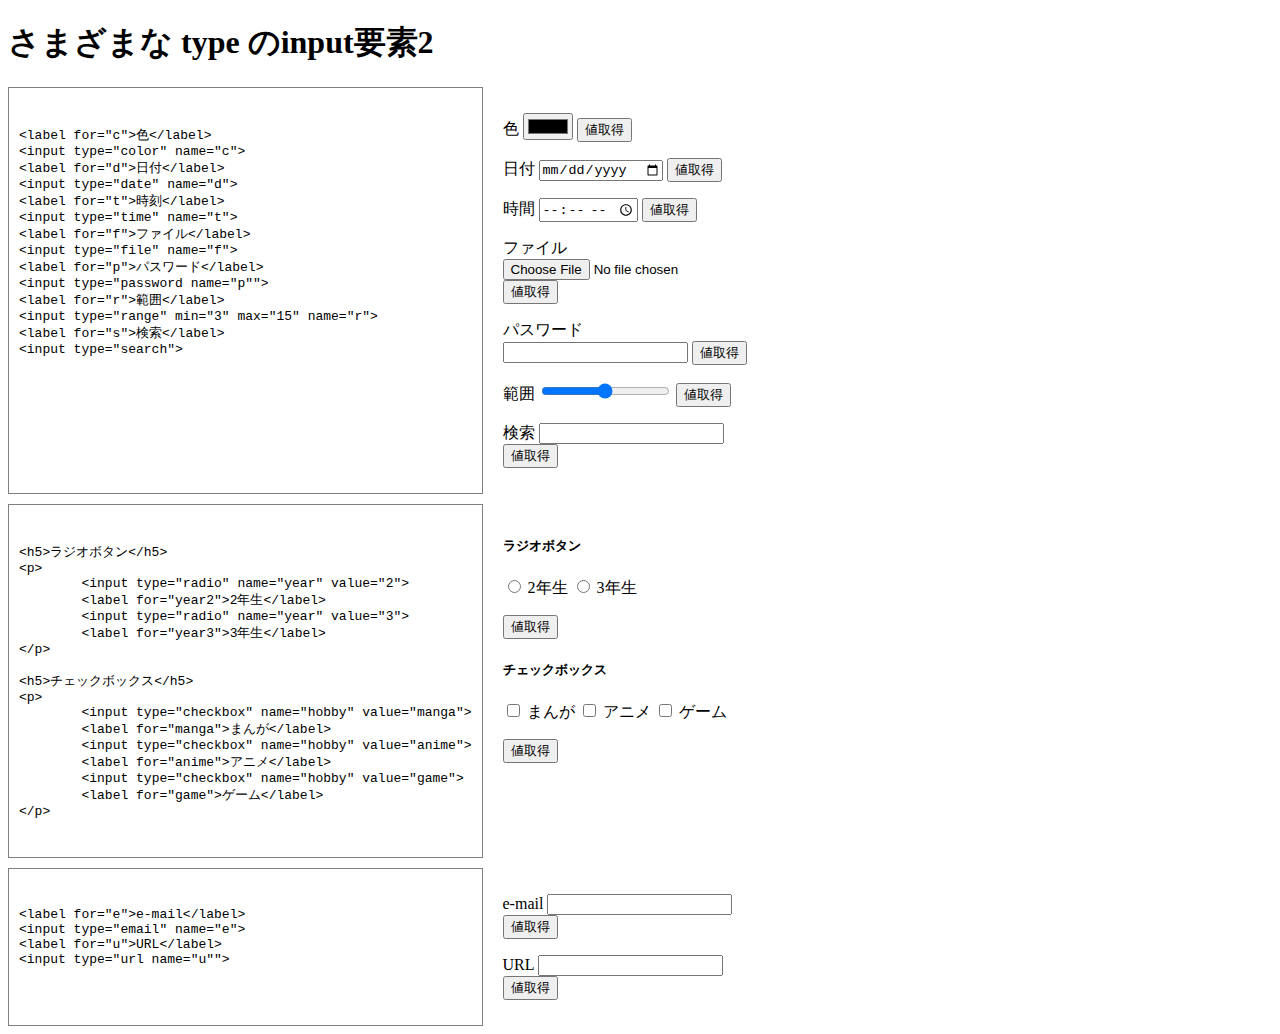
<file: practice-eventdom/input-types2.html>
<!DOCTYPE html>
<html>
  <head>
    <title>さまざまな type のinput要素2</title>
	<link rel="stylesheet" href="input-types.css">
	<script src="input-types2.js" defer></script>
  </head>

  <body>
    <h1>さまざまな type のinput要素2</h1>
	<div class="twocol">
		<div class="left">
<pre>
<code>
&lt;label for="c"&gt;色&lt;/label&gt;
&lt;input type="color" name="c"&gt;
&lt;label for="d"&gt;日付&lt;/label&gt;
&lt;input type="date" name="d"&gt;
&lt;label for="t"&gt;時刻&lt;/label&gt;
&lt;input type="time" name="t"&gt;
&lt;label for="f"&gt;ファイル&lt;/label&gt;
&lt;input type="file" name="f"&gt;
&lt;label for="p"&gt;パスワード&lt;/label&gt;
&lt;input type="password name="p""&gt;
&lt;label for="r"&gt;範囲&lt;/label&gt;
&lt;input type="range" min="3" max="15" name="r"&gt;
&lt;label for="s"&gt;検索&lt;/label&gt;
&lt;input type="search"&gt;
</code>
</pre>
		</div>
		<div class="right">
			<p>
				<label for="c">色</label></code>
				<input type="color" name="c">
				<button name="c">値取得</button>
				<span id="val_c"></span>
			</p>
			<p>
				<label for="d">日付</label></code>
				<input type="date" name="d">
				<button name="d">値取得</button>
				<span id="val_d"></span>
			</p>
			<p>
				<label for="t">時間</label>
				<input type="time" name="t">
				<button name="t">値取得</button>
				<span id="val_t"></span>
			</p>
			<p>
				<label for="f">ファイル</label>
				<input type="file" name="f">
				<button name="f">値取得</button>
				<span id="val_f"></span>
			</p>
			<p>
				<label for="p">パスワード</label>
				<input type="password" name="p">
				<button name="p">値取得</button>
				<span id="val_p"></span>
			</p>
			<p>
				<label for="r">範囲</label>
				<input type="range" min="3" max="15" name="r">
				<button name="r">値取得</button>
				<span id="val_r"></span>
			</p>
			<p>
				<label for="s">検索</label>
				<input type="search" name="s">
				<button name="s">値取得</button>
				<span id="val_s"></span>
			</p>
		</div>
		<div class="left">
<pre>
<code>
&lt;h5&gt;ラジオボタン&lt;/h5&gt;
&lt;p&gt;
	&lt;input type="radio" name="year" value="2"&gt;
	&lt;label for="year2"&gt;2年生&lt;/label&gt;
	&lt;input type="radio" name="year" value="3"&gt;
	&lt;label for="year3"&gt;3年生&lt;/label&gt;
&lt;/p&gt;

&lt;h5&gt;チェックボックス&lt;/h5&gt;
&lt;p&gt;
	&lt;input type="checkbox" name="hobby" value="manga"&gt;
	&lt;label for="manga"&gt;まんが&lt;/label&gt;
	&lt;input type="checkbox" name="hobby" value="anime"&gt;
	&lt;label for="anime"&gt;アニメ&lt;/label&gt;
	&lt;input type="checkbox" name="hobby" value="game"&gt;
	&lt;label for="game"&gt;ゲーム&lt;/label&gt;
&lt;/p&gt;
</code>
</pre>
		</div>
		<div class="right">
			<h5>ラジオボタン</h5>
			<p>
				<input type="radio" name="year" value="2">
				<label for="year2">2年生</label>
				<input type="radio" name="year" value="3">
				<label for="year3">3年生</label>
			</p>
			<button name="year" class="multichoice">値取得</button>
			<span id="val_year"></span>
			<h5>チェックボックス</h5>
			<p>
				<input type="checkbox" name="hobby" value="manga">
				<label for="manga">まんが</label>
				<input type="checkbox" name="hobby" value="anime">
				<label for="anime">アニメ</label>
				<input type="checkbox" name="hobby" value="game">
				<label for="game">ゲーム</label>
			</p>
			<button name="hobby" class="multichoice">値取得</button>
			<span id="val_hobby"></span>
		</div>
		<div class="left">
<pre>
<code>
&lt;label for="e"&gt;e-mail&lt;/label&gt;
&lt;input type="email" name="e"&gt;
&lt;label for="u"&gt;URL&lt;/label&gt;
&lt;input type="url name="u""&gt;
</code>
</pre>
		</div>
		<div class="right">
			<p>
				<label for="e">e-mail</label></code>
				<input type="email" name="e">
				<button name="e">値取得</button>
				<span id="val_e"></span>
			</p>
			<p>
				<label for="u">URL</label>
				<input type="url" name="u">
				<button name="u">値取得</button>
				<span id="val_u"></span>
			</p>
		</div>
	</div>
  </body>
</html>
</file>
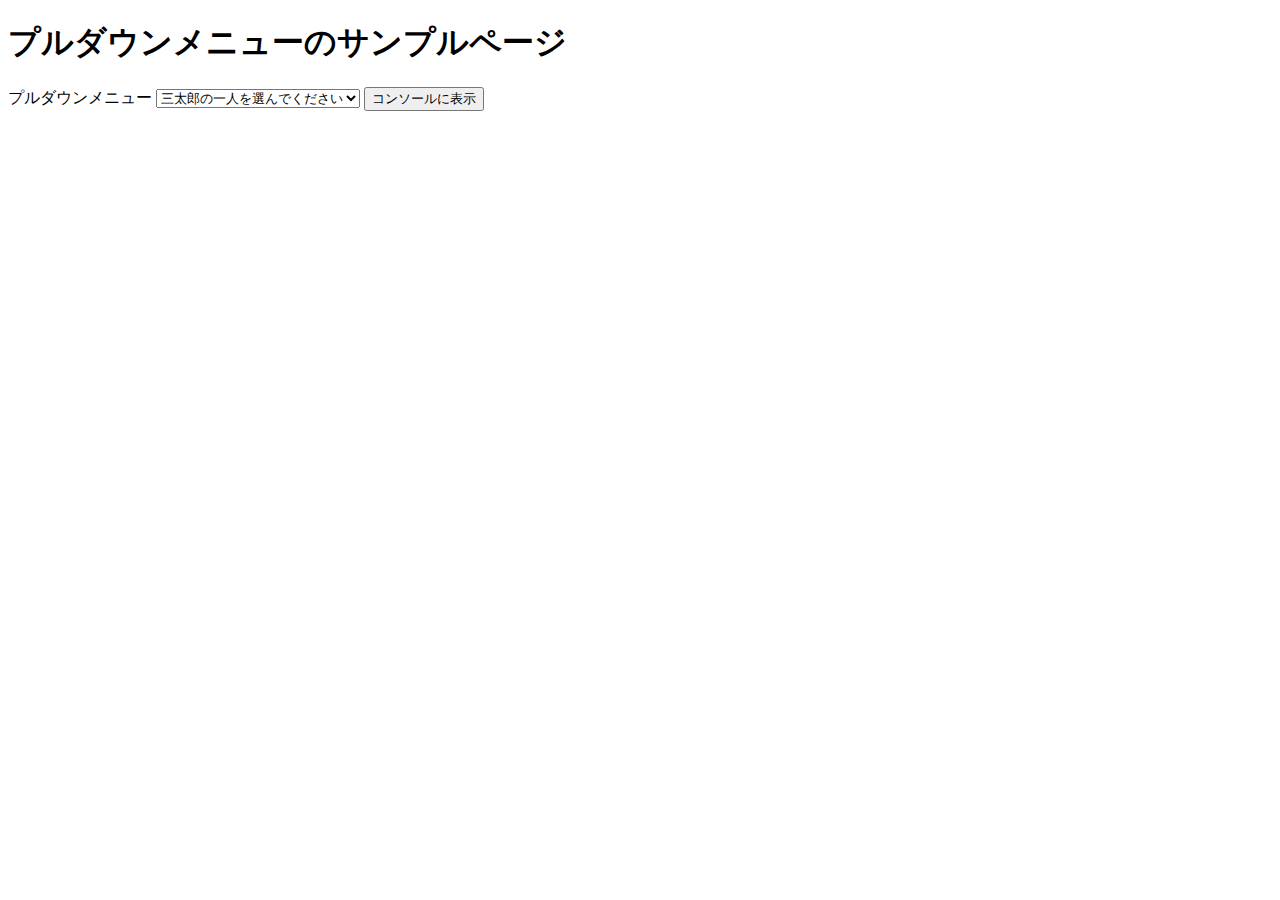
<file: practice-eventdom/select-sample.html>
<!DOCTYPE html>
<html>
  <head>
    <title>プルダウンメニューのサンプルページ</title>
	<script src="select-sample.js" defer></script>
  </head>

  <body>
    <h1>プルダウンメニューのサンプルページ</h1>
	<label for="santaro">プルダウンメニュー</label>
	<select name="santaro" id="santaro">
		<option value="">三太郎の一人を選んでください</option>
		<option value="momo">桃太郎</option>
		<option value="kin">金太郎</option>
		<option value="urashima">浦島太郎</option>
	</select>
	<button id="btn">コンソールに表示</button>
  </body>
</html>
</file>
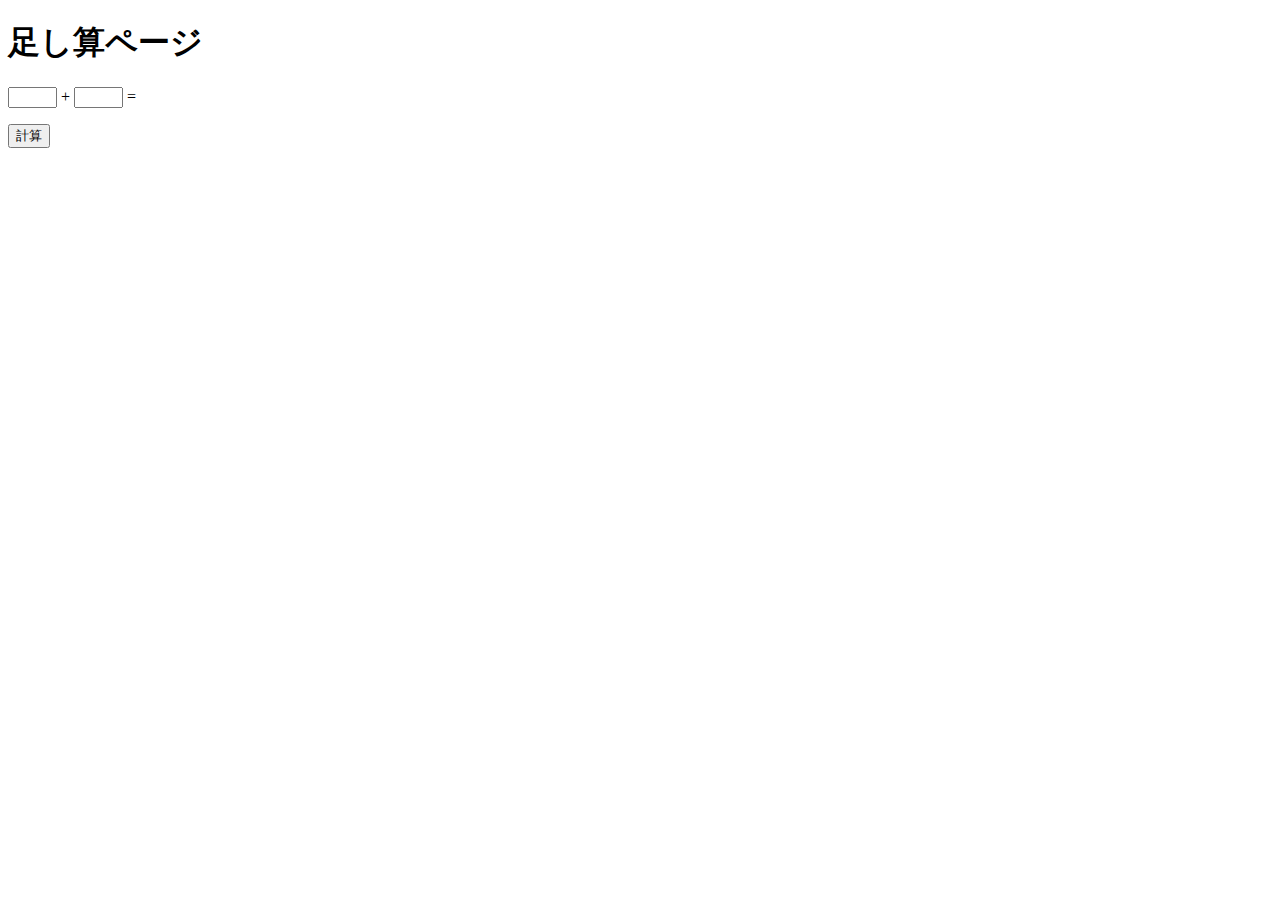
<file: practice-eventdom/tashizan.html>
<!DOCTYPE html>
<html>
  <head>
    <title>足し算ページ</title>
	<script src="tashizan.js" defer></script>
  </head>

  <body>
    <h1>足し算ページ</h1>
	<p>
	<input type="text" name="left" id="left" size="3">
	+
	<input type="text" name="right" id="right" size="3">
	=
	<span id="answer"></span>
	</p>
	<button id="calc">計算</button>
  </body>
</html>
</file>
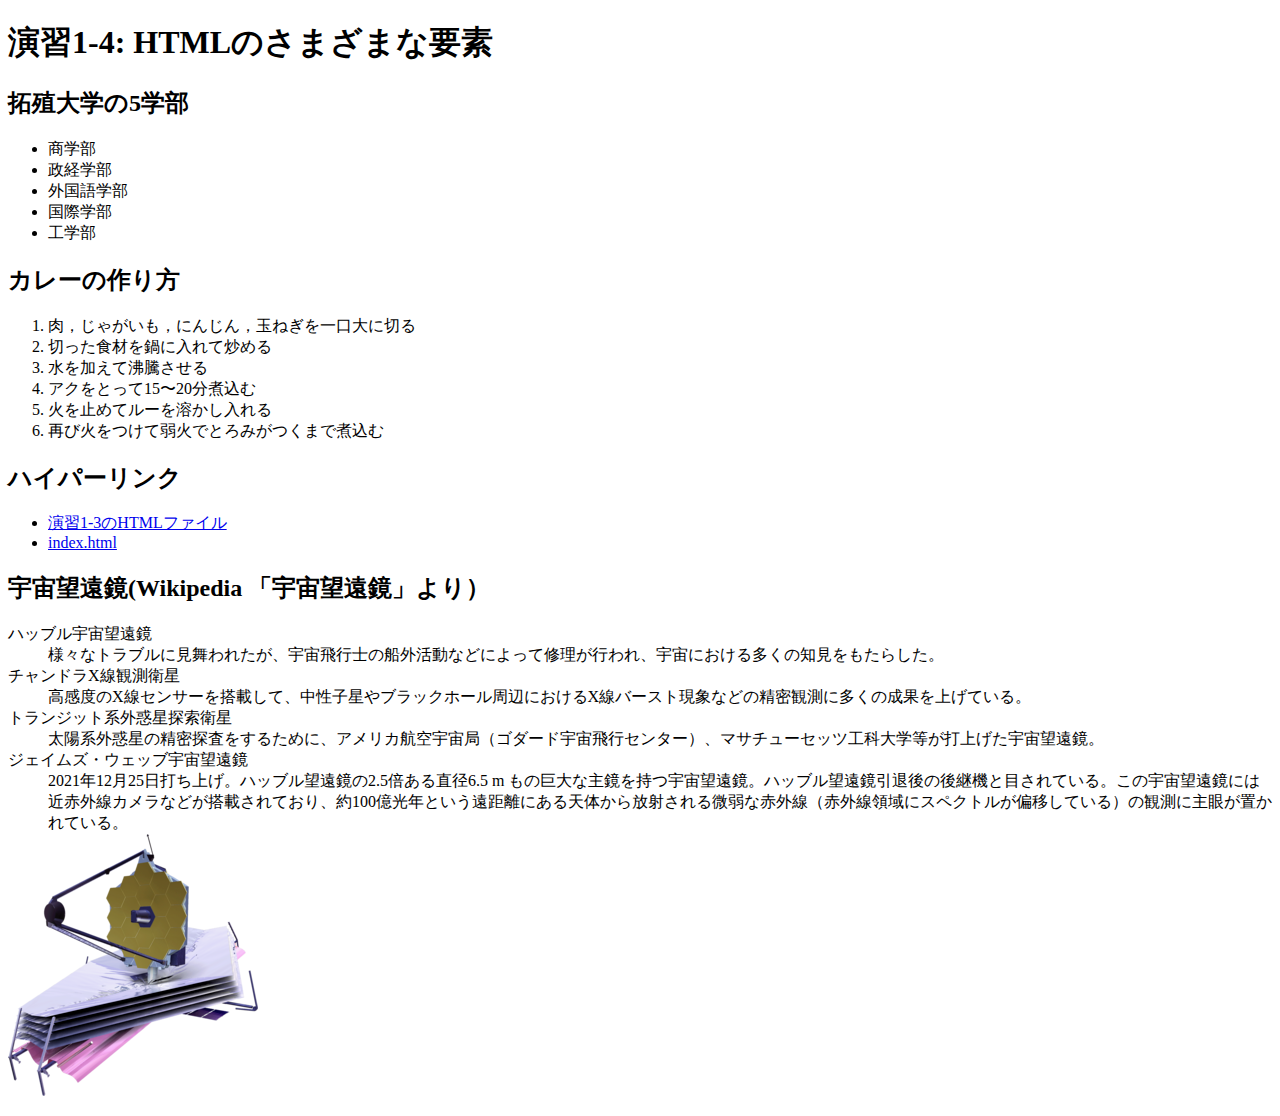
<file: practice-html/elements.html>
<!DOCTYPE html>
<html>

<head>
	<meta charset="utf-8">
	<title>演習1-4: HTMLのさまざまな要素</title>
</head>

<body>
	<h2>
		<h1>演習1-4: HTMLのさまざまな要素</h1>
		<h2>拓殖大学の5学部</h2>
		<ul>
			<li>商学部</li>
			<li>政経学部</li>
			<li>外国語学部</li>
			<li>国際学部</li>
			<li>工学部</li>
		</ul>
		<h2>カレーの作り方</h2>
		<ol>
			<li>肉，じゃがいも，にんじん，玉ねぎを一口大に切る</li>
			<li>切った食材を鍋に入れて炒める</li>
			<li>水を加えて沸騰させる</li>
			<li>アクをとって15〜20分煮込む</li>
			<li>火を止めてルーを溶かし入れる</li>
			<li>再び火をつけて弱火でとろみがつくまで煮込む</li>
		</ol>
		<h2>ハイパーリンク</h2>
		<ul>
			<li><a href="structure.html" title="同じフォルダの別ファイルへのリンク" target="_blank">演習1-3のHTMLファイル</a></li>
			<li><a href="../index.html" title="1つ外のフォルダの別ファイルへのリンク" target="_blank">index.html</a></li>
		</ul>
		<h2>宇宙望遠鏡(Wikipedia 「宇宙望遠鏡」より）</h2>
		<dl>
			<dt>ハッブル宇宙望遠鏡</dt>
			<dd>様々なトラブルに見舞われたが、宇宙飛行士の船外活動などによって修理が行われ、宇宙における多くの知見をもたらした。</dd>
			<dt>チャンドラX線観測衛星</dt>
			<dd>高感度のX線センサーを搭載して、中性子星やブラックホール周辺におけるX線バースト現象などの精密観測に多くの成果を上げている。</dd>
			<dt>トランジット系外惑星探索衛星</dt>
			<dd>太陽系外惑星の精密探査をするために、アメリカ航空宇宙局（ゴダード宇宙飛行センター）、マサチューセッツ工科大学等が打上げた宇宙望遠鏡。</dd>
			<dt>ジェイムズ・ウェッブ宇宙望遠鏡</dt>
			<dd>2021年12月25日打ち上げ。ハッブル望遠鏡の2.5倍ある直径6.5 m
				もの巨大な主鏡を持つ宇宙望遠鏡。ハッブル望遠鏡引退後の後継機と目されている。この宇宙望遠鏡には近赤外線カメラなどが搭載されており、約100億光年という遠距離にある天体から放射される微弱な赤外線（赤外線領域にスペクトルが偏移している）の観測に主眼が置かれている。
			</dd>

			<img src="JWST_spacecraft_model_2.png" alt="JWSTの画像">
</body>

</html>
</file>
<file: index.css>
h1{
    border: 4mm ridge rgb(0, 0, 0);
    color: #0063f8;
    background: linear-gradient(to right,white 30%,#00e1ff);
    font-size: 2em;
    font-weight: bold;
    text-shadow: 1px 1px 2px pink;
    margin: 5;
    padding: 5px 0 5px 0;
}
body{
    font-family: "Gill sans",sans-serif
}
div.zentai {
   display: grid;
	grid-template-columns: 1fr 1fr;
	grid-auto-rows: 200px;
	grid-gap: 10px;
	width: 1024px;
}

div.box {
    background: cyan;
}
div#zentai > div {
	margin-left: 5px;
	background-color: #fad9d9;
}
h2{
    font-size: 30px;
    color: white;
	text-shadow: navy 1px 0 10px;
}
h3 {

    font-size: 25px;
	font-family: cursive;
	font-weight: bold;
	border:  solid;
	color: #3f3faf;
	background: linear-gradient(to right,white,#fad9d9);
	margin: 5px;
}
p{
    font-family: cursive;
    font-size: 20px;
    font-weight: bold;
}
</file>
<file: practice-dom2/dom-css-test.css>
li {
	color: blue;
}

li.notice {
	color: red;
	font-weight: bold;
}

li.warning {
	background-color: cyan;
	border: 1px navy solid;
}
</file>
<file: practice-eventdom/event-test.css>
#main {
	display: grid;
	grid-template-columns: 1fr 1fr 1fr;
	grid-auto-rows: 50px;
	grid-gap: 10px;
	width: 300px;
}

.cell {
	padding: 10px;
	border: 1px solid #cfcfcf;
}

.cell.clicked {
	border: 2px solid navy;
}
</file>
<file: practice-eventdom/input-types.css>
div.twocol {
    display: grid;                      /* グリッドレイアウトにする*/
    grid-template-columns: 1fr 1fr; /* 3列にする．幅は 1:2:2 の比率*/
    /*grid-auto-rows: 100px 100px;        /* 高さは 100px */
    grid-gap: 10px;                     /* 隣り合う行（列）の間隔を 10px に*/

    width: 500px;
}

div.left {
    border: 1px gray solid;
	padding: 10px;
}

div.right {
	padding: 10px;
}
</file>
